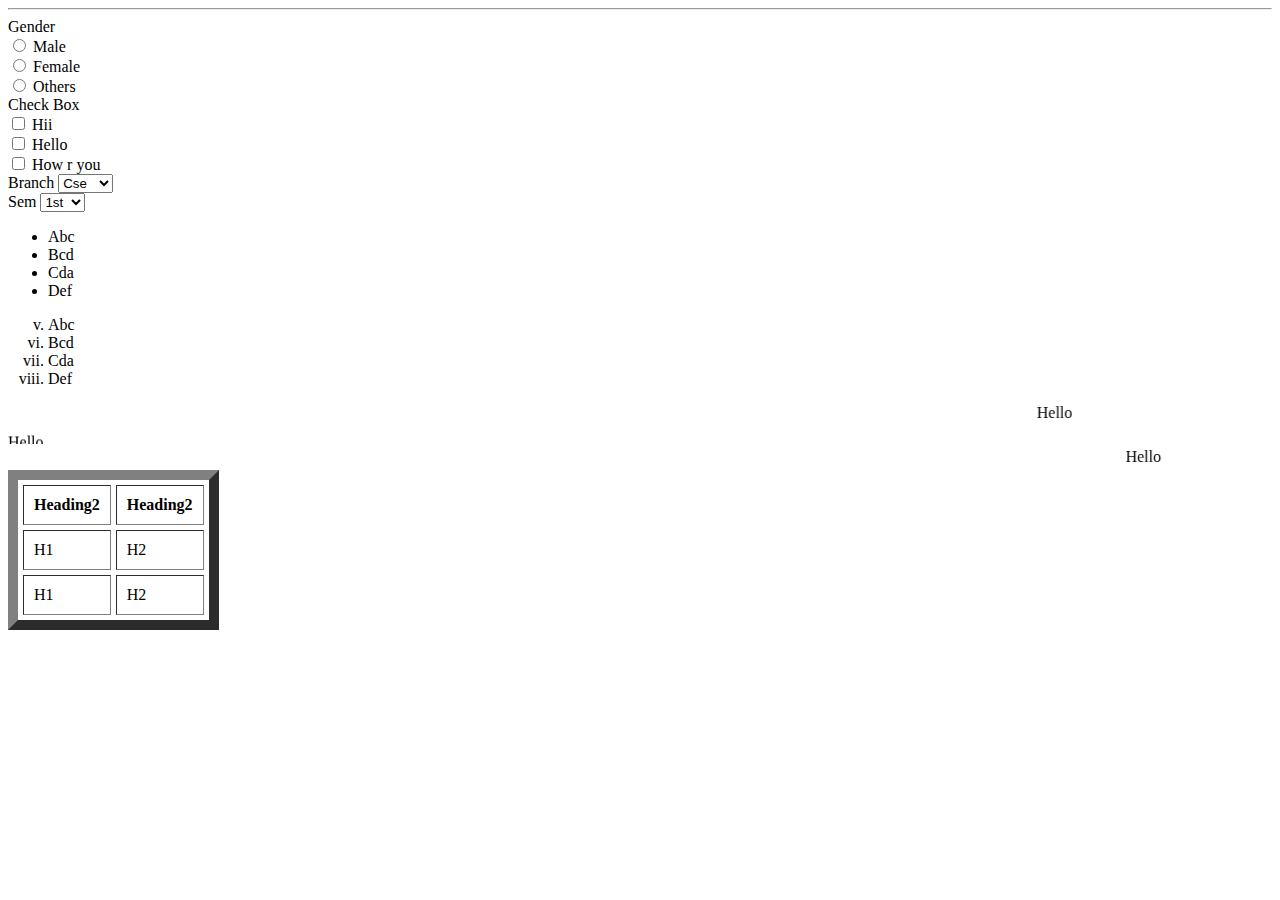
<file: a1.html>
<!DOCTYPE html>
<html>

    <head>
        <title>My First Website</title>
    </head>
    <body>
    
        <!-- This is my First Website
       <h1>Heading 1</h1>
       <h2>Heading 2</h2>
       <h3>Heading 3</h3>
       <h4>Heading 4</h4>
       <h5>Heading 5</h5>
       <h6>Heading 6</h6>
       <p>
          Lorem ipsum, dolor sit amet consectetur adipisicing elit. Hic necessitatibus itaque saepe perferendis nam accusamus quasi fuga nostrum officiis ut expedita dolorum, possimus dignissimos nihil labore tenetur molestias temporibus velit?
       </p>
       <pre>
           Lorem ipsum dolor, sit amet consectetur adipisicing elit. Sapiente omnis quia, exercitationem magnam sequi, laborum in praesentium debitis nulla maiores libero rem voluptate vitae placeat optio ab? Blanditiis, quidem illum?
        </pre>
        <a href="www.google.com">Google</a>
        <img src="./Camera Roll/WIN_20250315_12_59_34_Pro.mp4" alt="camera Roll">
        <audio controls autoplay loop>
            <source src="./music/kalimba.mp3">
        </audio>
        <video controls autoplay loop>
            <source src="./Camera Roll/WIN_20250315_12_59_34_Pro.mp4">
        </video>  -->
        <hr>
        <!-- <form>
            <label>Name</label>
            <input type="text" placeholder="name" required><br><br>
            <label>roll number</label>
            <input type="number" placeholder="roll number" min="1" max="10"><br><br>
            <label>Branch</label>
            <input type="text" placeholder="branch"><br><br>
            <label>Semester</label>
            <input type="text" placeholder="semester"><br><br>
            <label>Phone number</label>
            <input type="tel" placehoder="phone num" required><br><br>
            <input type="submit">
        </form> -->
        <!-- Radio Button -->
        <form>
            <label>Gender</label><br>
            <input type="radio" name="gender">
            <label>Male</label><br>
            <input type="radio" name="gender">
            <label>Female</label><br>
            <input type="radio" name="gender">
            <label>Others</label><br>
        </form>
        <!-- Radio Button -->

        <!-- Check Box -->
         <form>

            <label>Check Box</label><br>

            <input type="checkbox" name="hii">
            <label>Hii</label><br>

            <input type="checkbox" name="hello">
            <label>Hello</label><br>

            <input type="checkbox" name="how">
            <label>How r you</label>

         </form>

        <!-- Chech Box -->

        <!-- DropDown -->

        <form>
            <label>Branch</label>

            <select>
                <option>Cse</option>
                <option>Mech</option>
                <option>Ece</option>
                <option>EE</option>
                <option>Civil</option>
            </select>
         </form>


         <form>
            <label>Sem</label>

            <select>
                <option>1st</option>
                <option>2nd</option>
                <option>3rd</option>
                <option>4th</option>
                <option>5th</option>
            </select>
         </form>
        
        <!-- DropDown -->

        <!-- Unorder list-->
          <ul type="squre">
            <li>Abc</li>
            <li>Bcd</li>
            <li>Cda</li>
            <li>Def</li>
          </ul>
        <!-- Unorder list -->

         <!-- order list-->
          <ol type="i" start="5">
            <li>Abc</li>
            <li>Bcd</li>
            <li>Cda</li>
            <li>Def</li>
          </ol>
        <!-- order list -->

         <marquee behavior="slide" scrollamount="30">Hello</marquee>
         <marquee behavior="scroll" direction="up">Hello</marquee>
         <marquee behavior="alternate" scrollamount="300">Hello</marquee>

        <!-- Table -->
          
         <table border="10x" margin="5px" cellpadding="10px" cellspacing="5px">
            <tr>
                <th>Heading2</th>
                <th>Heading2</th>
            </tr>
            <tr>
                <td>H1</td>
                <td>H2</td>
            </tr>

            <tr>
                <td>H1</td>
                <td>H2</td>
            </tr>
         </table>

        
    </body>
</html>
</file>
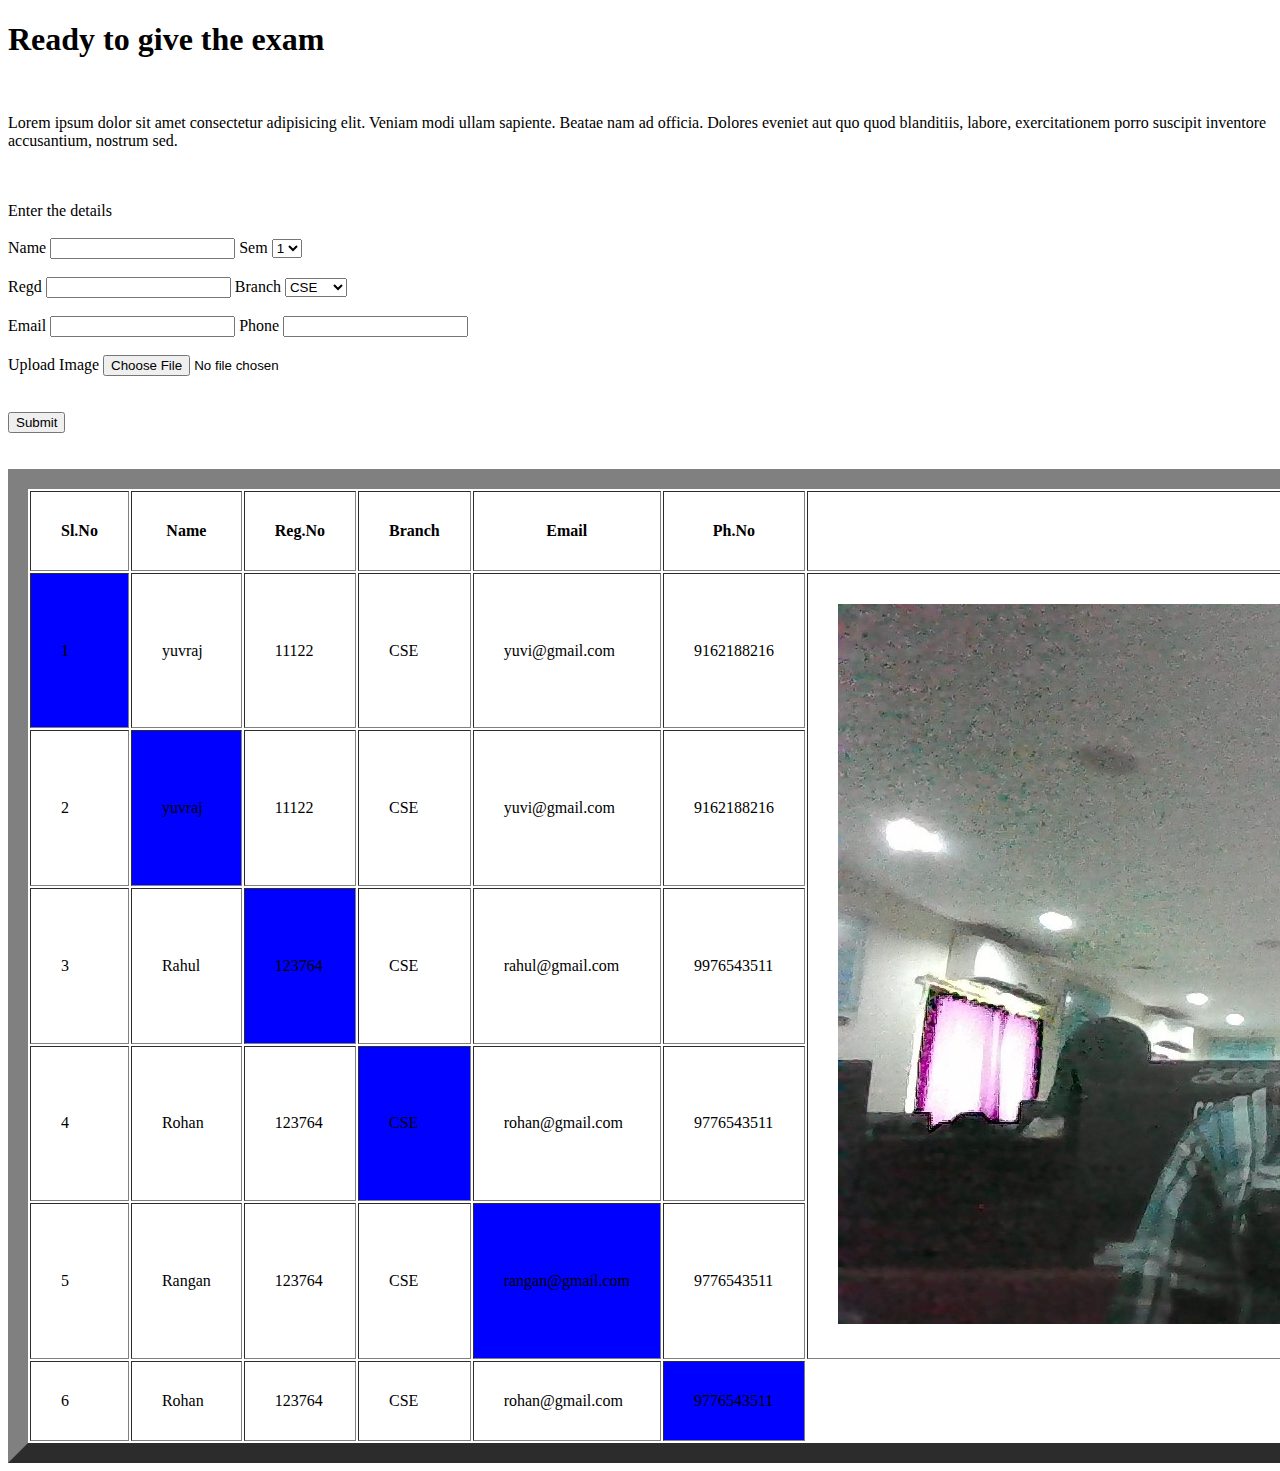
<file: a2.html>
<!DOCTYPE html>
<html lang="en">
<head>
    <title>Exam</title>
</head>
<body>
    <h1>
        Ready to give the exam
    </h1>
    <br>
    <p>
        Lorem ipsum dolor sit amet consectetur adipisicing elit. Veniam modi ullam sapiente. Beatae nam ad officia. Dolores eveniet aut quo quod blanditiis, labore, exercitationem porro suscipit inventore accusantium, nostrum sed.
    </p>
    <br>
    <br>
    <form>
        <label>Enter the details</label><br>
        <br><label>Name</label>
        <input type="text" required>
        <label>Sem</label>
        <select name="Sem">
            <option value="Sem">1</option>
            <option value="Sem">2</option>
            <option value="Sem">3</option>
            <option value="Sem">4</option>
            <option value="Sem">5</option>
            <option value="Sem">6</option>
            <option value="Sem">7</option>
            <option value="Sem">8</option>
        </select>
        <br><br>
        <label>Regd</label>
        <input type="number" required>
        <label>Branch</label>
        <select name="Branch">
            <option value="Branch">CSE</option>
            <option value="Branch">ECE</option>
            <option value="Branch">AGRIL</option>
            <option value="Branch">MECH</option>
            <option value="Branch">CIVIL</option>
        </select>
        <br><br>
        <label>Email</label>
        <input type="email" required>
        <label>Phone</label>
        <input type="tel" required>
        <br><br>
        <label>Upload Image</label>
        <input type="file" accept="Image">
        <br><br><br>
        <input type="submit">
    </form>
    <br><br>
    <table border="20%" cellspacing="20%" cellpadding="30%">
        <tr>
            <th>Sl.No</th>
            <th>Name</th>
            <th>Reg.No</th>
            <th>Branch</th>
            <th>Email</th>
            <th>Ph.No</th>
            <th >Image</th>
        </tr>
        <tr>
            <td bgcolor="blue">1</td>
            <td>yuvraj</td>
            <td>11122</td>
            <td>CSE</td>
            <td>yuvi@gmail.com</td>
            <td>9162188216</td>
            <td rowspan="5"><a href="https://www.google.co.in/"><img src="img/WIN_20250530_10_52_32_Pro.jpg"></a></td>
        </tr>
        <tr>
            <td >2</td>
            <td bgcolor="blue">yuvraj</td>
            <td>11122</td>
            <td>CSE</td>
            <td>yuvi@gmail.com</td>
            <td>9162188216</td>
        </tr>
        <tr>
            <td >3</td>
            <td>Rahul</td>
            <td bgcolor="blue">123764</td>
            <td>CSE</td>
            <td>rahul@gmail.com</td>
            <td>9976543511</td>
        </tr>
        <tr>
            <td >4</td>
            <td>Rohan</td>
            <td >123764</td>
            <td bgcolor="blue">CSE</td>
            <td>rohan@gmail.com</td>
            <td>9776543511</td>
        </tr>
        <tr>
            <td >5</td>
            <td>Rangan</td>
            <td >123764</td>
            <td>CSE</td>
            <td bgcolor="blue">rangan@gmail.com</td>
            <td>9776543511</td>
        </tr>
        <tr>
            <td >6</td>
            <td>Rohan</td>
            <td >123764</td>
            <td>CSE</td>
            <td>rohan@gmail.com</td>
            <td bgcolor="blue">9776543511</td>
        </tr>

    
    </table>
</body>
</html>
</file>
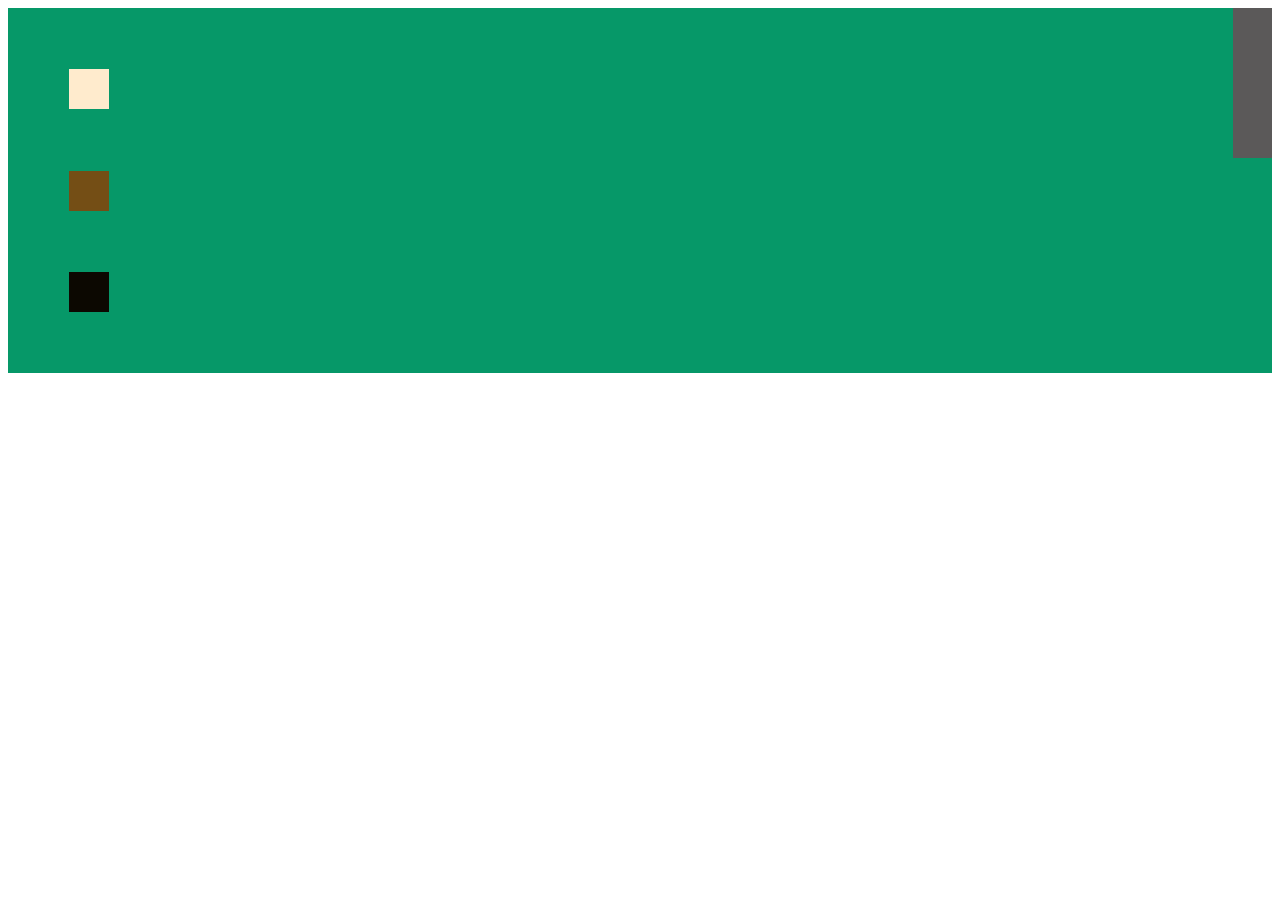
<file: floting.html>
<!DOCTYPE html>
<html lang="en">

<head>
    <meta charset="UTF-8">
    <meta name="viewport" content="width=device-width, initial-scale=1.0">
    <title>Document</title>
    <style>
        .subhed{
            width: 100%;
        
        }
        .s1 {
            height: 40px;
            width: 40px;
            background-color: blanchedalmond;
            margin: 5%
        }

        .s2 {
            height: 40px;
            width: 40px;
            background-color: rgb(116, 78, 21);
            margin: 5%;
        }

        .s3 {
            height: 40px;
            width: 40px;
            background-color: rgb(12, 8, 1);
            margin: 5%;
            justify-content: end;
        }
        .s4{
            height: 150px;
            width: 40px;
            background-color: rgb(91, 89, 89);
            float: right;
        }

        .hed {
            background-color: rgb(6, 152, 104);
            display: flex;
        }
    </style>
</head>

<body>
    <div class="hed">
        <div class="subhed">
            <div class="s1"> </div>
            <div class="s2"> </div>
            <div class="s3"> </div>
        </div>
        <div class="s4"> </div>
    </div>

</body>

</html>
</file>
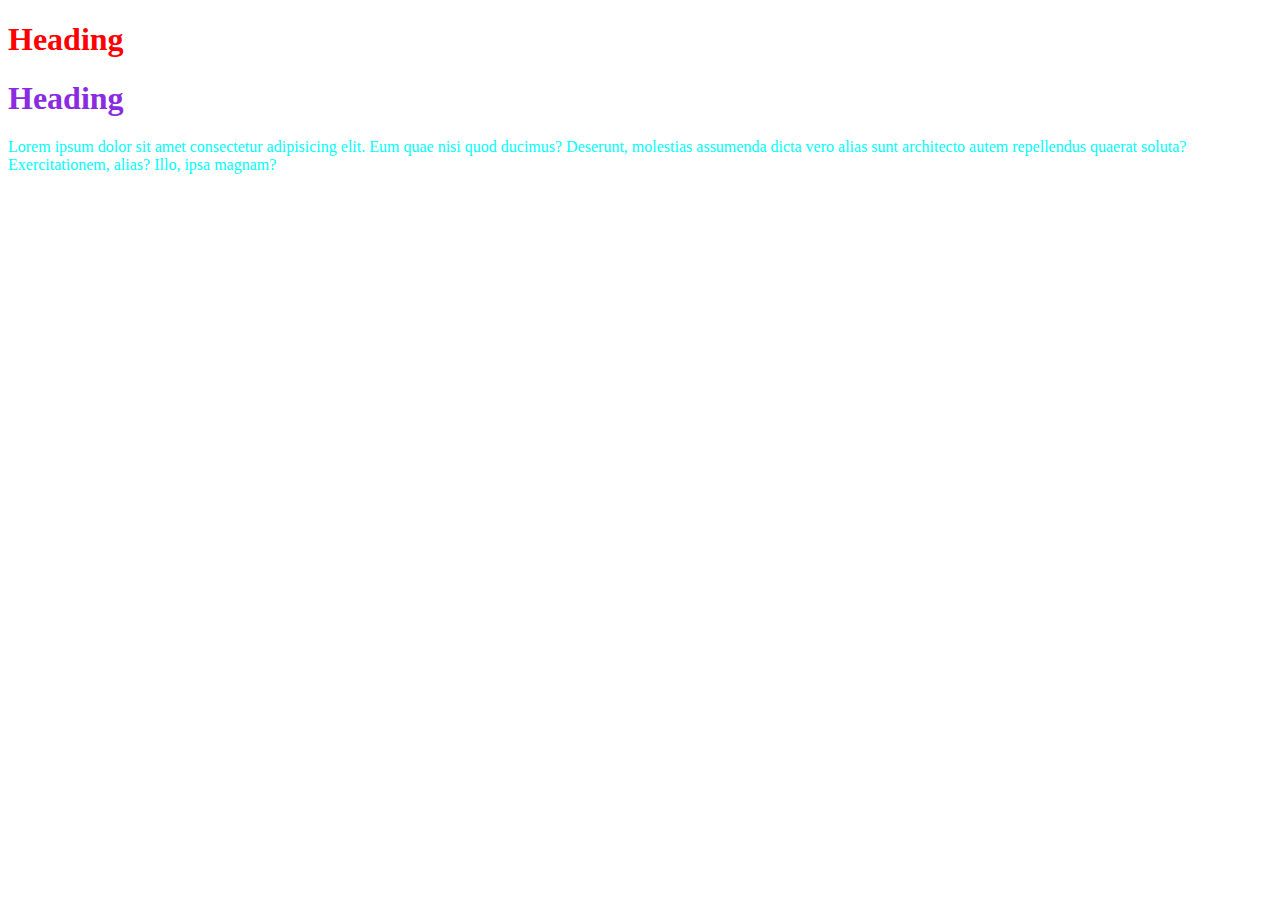
<file: form.html>
<!DOCTYPE html>
<html lang="en">
    <head><title>Document</title>
        <style>
            h1{
               color: blue; 
            }
            .ab{
                color: blueviolet;
            }
            #xy{
                color: aqua;
            }
        </style>
        <link src="ab.css" rel="stylesheet">

    </head> 
    <body>
        <h1 style="color: red;">Heading</h1>
        <h1 class="ab">Heading</h1>
        <p class="ab" id="xy">Lorem ipsum dolor sit amet consectetur adipisicing elit. Eum quae nisi quod ducimus? Deserunt, molestias assumenda dicta vero alias sunt architecto autem repellendus quaerat soluta? Exercitationem, alias? Illo, ipsa magnam?

        </p>
    
</body>
</html>
</file>
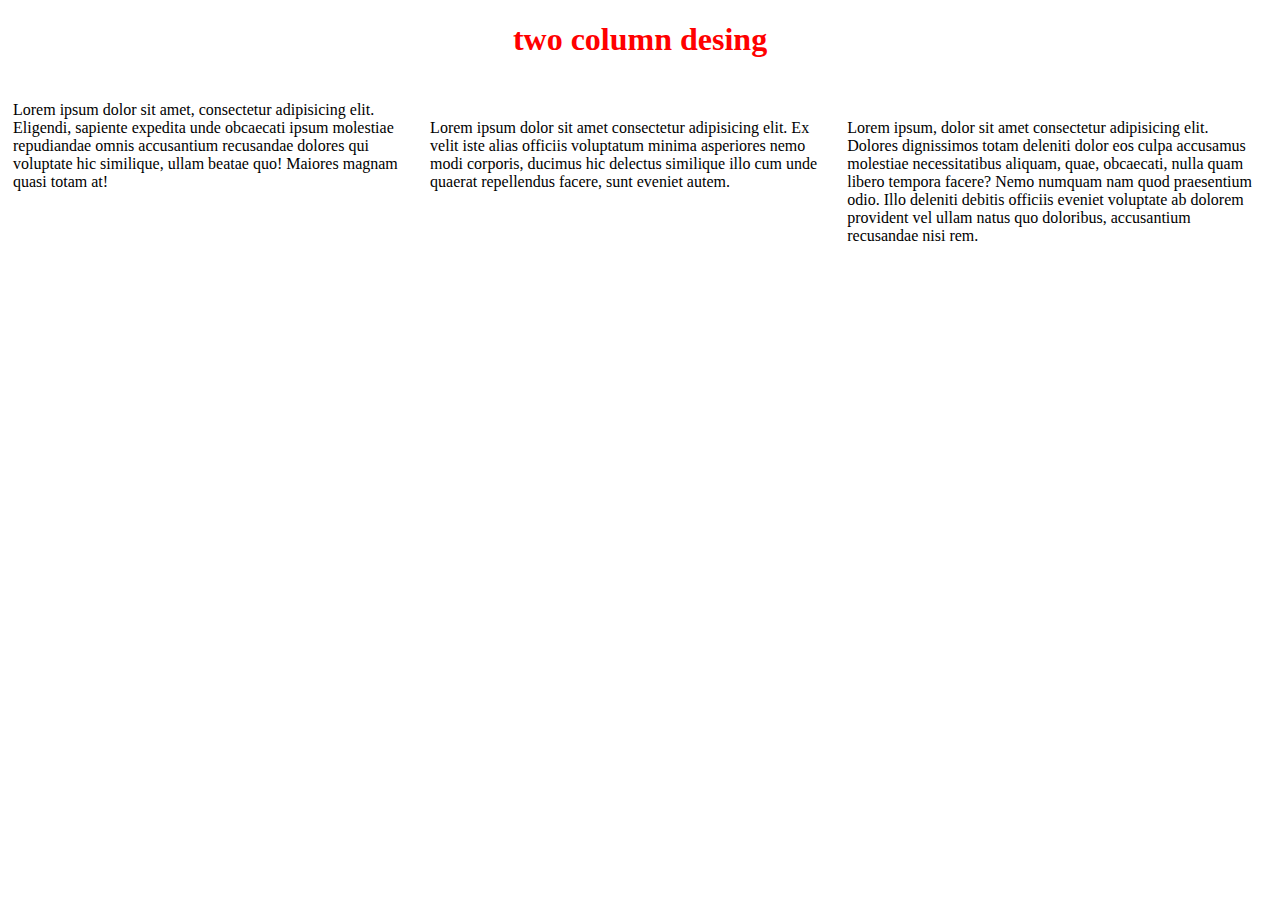
<file: paragraph.html>
<!DOCTYPE html>
<html lang="en">
<head>
    <title>Document</title>
    <style>
        h1{
            text-align: center;
            color:red;

        }
        *{
            box-sizing: border-box;
            
        }
        p{
            width:33%;
            float:left;
            padding:5px;
            
        }
    </style>
</head>
<body>
    <h1>two column desing</h1>
    <div>
    <p >Lorem ipsum dolor sit amet, consectetur adipisicing elit. Eligendi, sapiente expedita unde obcaecati ipsum molestiae repudiandae omnis accusantium recusandae dolores qui voluptate hic similique, ullam beatae quo! Maiores magnam quasi totam at!</p>
    <br>
    <p >Lorem ipsum dolor sit amet consectetur adipisicing elit. Ex velit iste alias officiis voluptatum minima asperiores nemo modi corporis, ducimus hic delectus similique illo cum unde quaerat repellendus facere, sunt eveniet autem.</p>
    <p>Lorem ipsum, dolor sit amet consectetur adipisicing elit. Dolores dignissimos totam deleniti dolor eos culpa accusamus molestiae necessitatibus aliquam, quae, obcaecati, nulla quam libero tempora facere? Nemo numquam nam quod praesentium odio. Illo deleniti debitis officiis eveniet voluptate ab dolorem provident vel ullam natus quo doloribus, accusantium recusandae nisi rem.</p>
    </div>
</body>
</html>
</file>
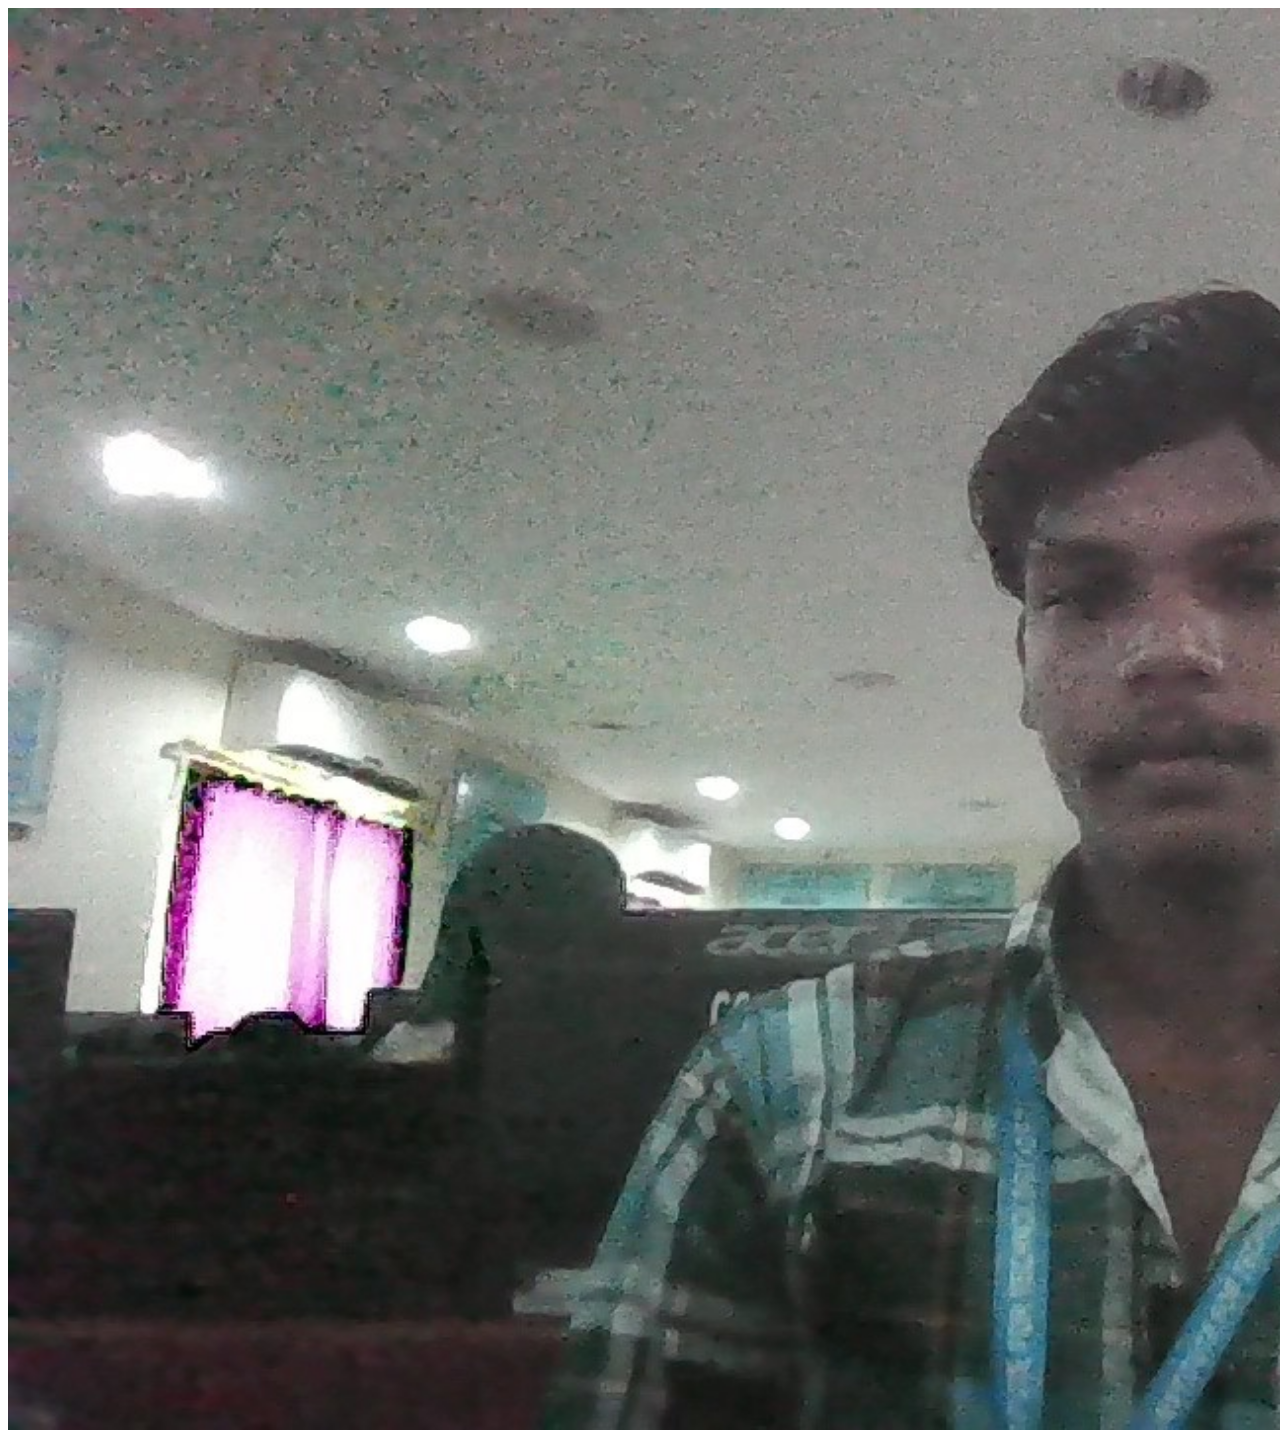
<file: responsive.html>
<!DOCTYPE html>
<html lang="en">
<head>
    <meta charset="UTF-8">
    <meta name="viewport" content="width=device-width, initial-scale=1.0">
    <title>Document</title>
    <style>
        img{
            height: 300px;
            width: 400px;
        }
        @media (min-width:1200px){
            img{
                height:200%;
                width:200%;
            }
        }
        @media (min-width:750px) and (max-width:1199px){
            img{
                height:80%;
                width:80%;
            }
        }

        @media(max-width:749px){
            img{
                height: 50%;
                width:50%;
            }
        }
    </style>
</head>
<body>
    <img src="img/WIN_20250530_10_52_32_Pro.jpg">
    
</body>
</html>
</file>
